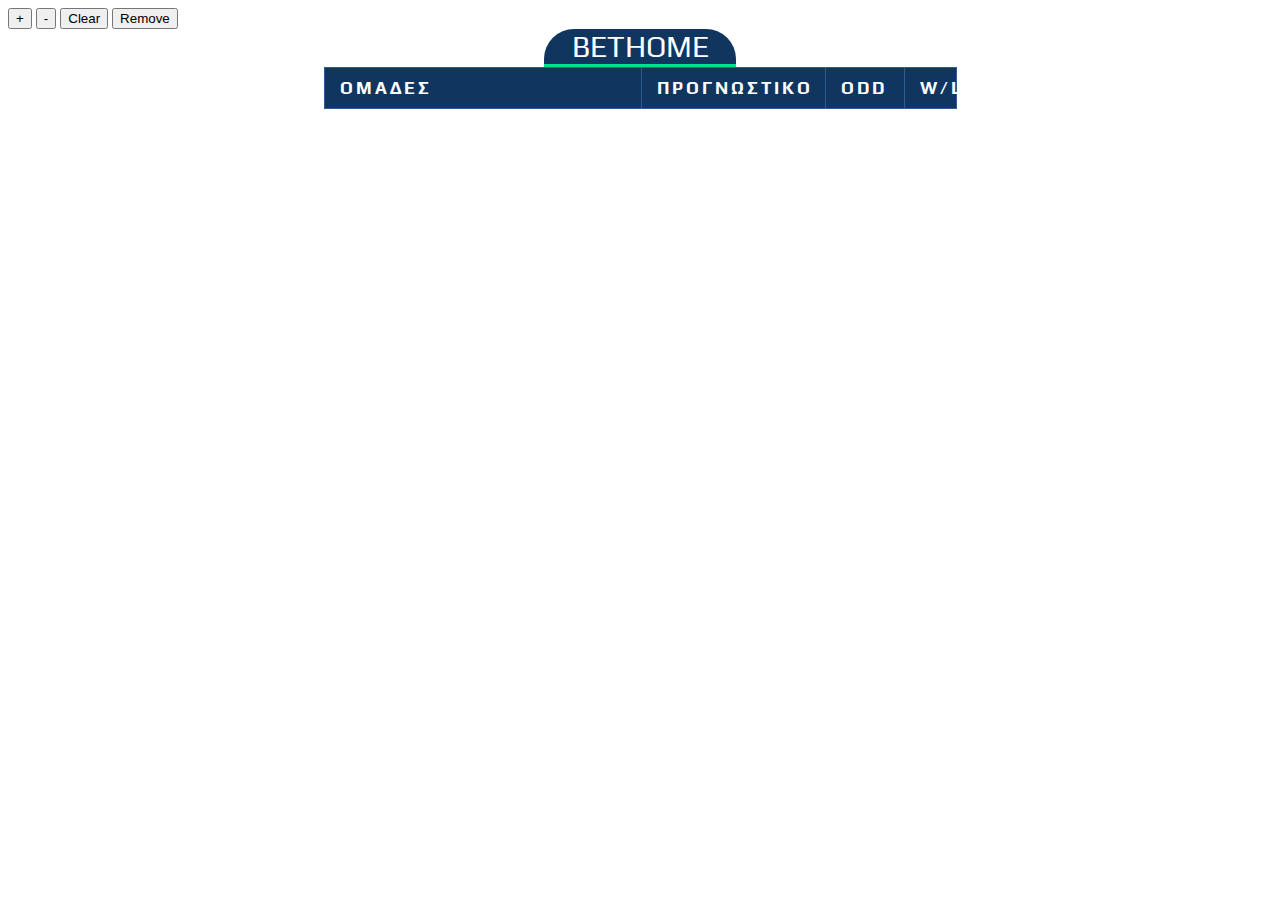
<file: index.html>
<!DOCTYPE html>
<html lang="en">

<head>
  <meta http-equiv="X-Frame-Options" content="allow">

  <meta charset="UTF-8">   
  <meta name="viewport" content="width=device-width, initial-scale=1.0">
  <title>Team Results Table</title>
  <link rel="stylesheet" href="stylesheet.css">
</head>

<body>

  <button type="button" onclick="addRow()">+</button>
  <button type="button" onclick="removeRow()">-</button>
  <!-- Add this button in your HTML -->
  <button type="button" onclick="clearAllData()">Clear</button>
  <button type="button" onclick="removeEmptyRows()">Remove</button>

  <div class="content">

    <h1 class="title">
      Bethome
    </h1>
    <div class="table-wrapper">
      <table id="resultsTable">
        <thead>
          <tr>
            <th>ΟΜΑΔΕΣ</th>
            <th>ΠΡΟΓΝΩΣΤΙΚΟ</th>
            <th>ODD</th>
            <th>W/L</th>
          </tr>
        </thead>
        <tbody id="tableBody" class="scrollable-tbody">
          <!-- Table rows will be added dynamically here -->
        </tbody>
      </table>
    </div>
  </div>
  <script src="script.js"></script>
</body>
</html>
</file>
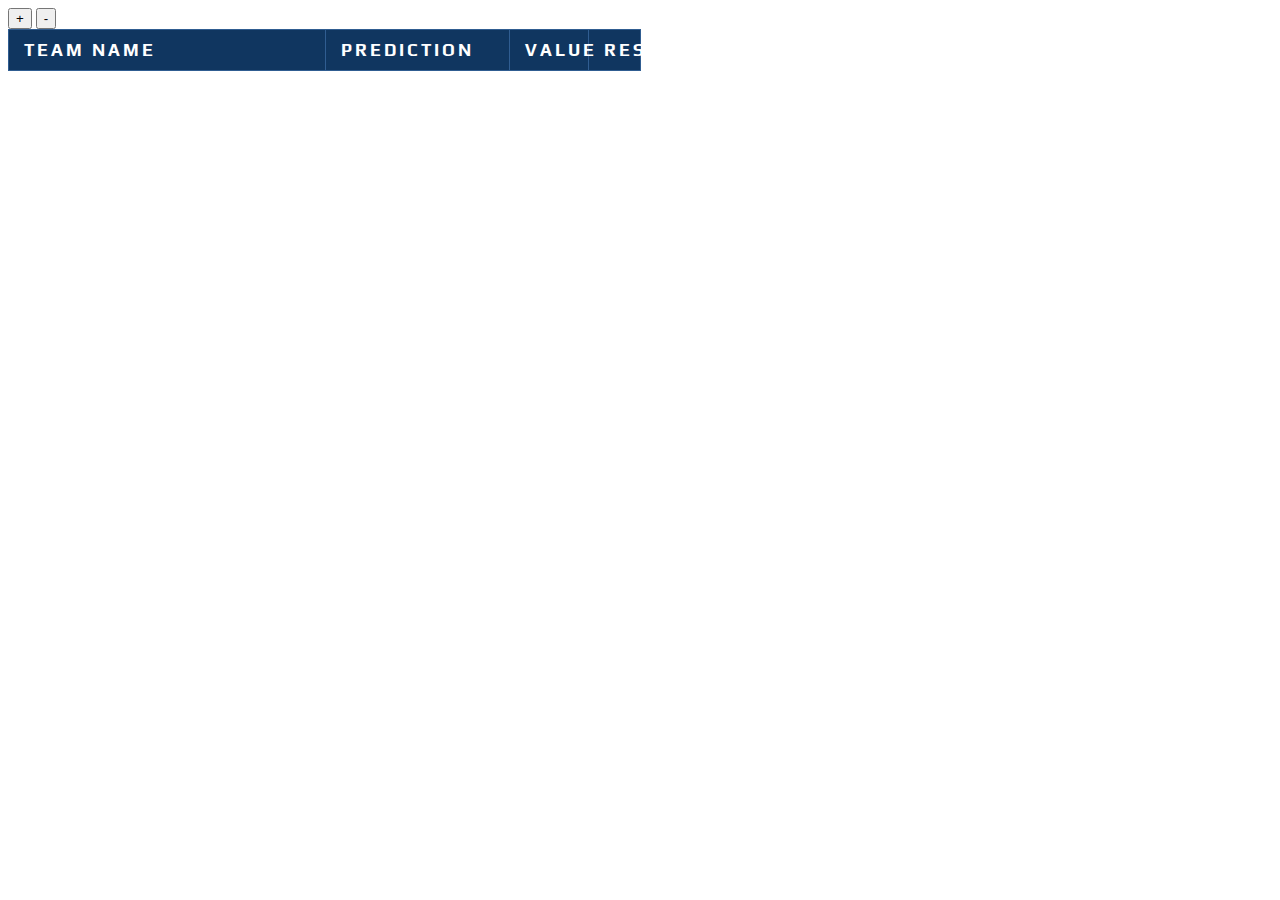
<file: form.html>
<!DOCTYPE html>
<html lang="en">
<head>
  <meta charset="UTF-8">
  <meta name="viewport" content="width=device-width, initial-scale=1.0">
  <title>Team Results Table</title>
  <link rel="stylesheet" href="stylesheet.css">
</head>
<body>

  <button type="button" onclick="addRow()">+</button>
  <button type="button" onclick="removeRow()">-</button>

  <table id="resultsTable">
    <thead>
      <tr>
        <th>Team Name</th>
        <th>Prediction</th>
        <th>Value</th>
        <th>Result</th>
      </tr>
    </thead>
    <tbody id="tableBody">
      <!-- Table rows will be added dynamically here -->
    </tbody>
  </table>

  <script src="C:\Users\vgouzouris\Desktop\DataTable_BetterCollective\script.js"></script>
</body>
</html>
</file>
<file: stylesheet.css>
/* Add this in styles.css */

@import url('https://fonts.googleapis.com/css2?family=Play&display=swap');
.scrollable-tbody::-webkit-scrollbar {
  display: none; /* for Chrome, Safari, and Opera */
}
.scrollable-tbody {
  -ms-overflow-style: none;  /* IE and Edge */
  scrollbar-width: none;  /* Firefox */
  display: block;
  max-height: 1150px; /* Adjust based on your needs */
  overflow-y: auto;
  overflow-x: hidden;
}
.table-wrapper{
  display: flex;
    justify-content: center;
}

thead, tbody tr {
  display: table;
  width: 100%;
  table-layout: fixed; /* This ensures that the columns stay aligned */
}
tbody {
  display: block;
  width: 100%;
  overflow: auto;
}
body {
  font-family: 'Play', sans-serif;

}

.content {
  display: flex;
  flex-direction: column;
  align-content: center;
  justify-content: center;
  align-items: center;
}


.title {
  margin: 0 auto;
  padding: 0 auto;
width: 12rem;
  font-size: 30px;
  color: #fff;
  text-transform: uppercase;
  font-weight: 300;
  text-align: center;
  background-color: #103660;
  border-bottom: 3px solid #00e192;
  border-radius: 30px 30px 0px 0px;
}

.tbl-content {

  margin-top: 0px;

}

table {
  width: 50%; /* Specify a width for the table */
  table-layout: fixed; /* Use fixed layout for the table */
  border-radius: 30px;

  background-color: #103660;
 border-spacing: 0;
  border-collapse: collapse; /* Add this to ensure that the border spacing doesn't affect the layout */
}

th,
td {
  border: 1px solid #305d91;
  padding: 0.25em 0.5em;
  text-align: left;
  vertical-align: top;
  padding: 15px;
  text-align: left;
  vertical-align: middle;
  color: #606060;
  font-size: 1.8rem;
  font-weight: 600;
  letter-spacing: 3px;
  line-height: 1;
  text-transform: uppercase;

  
}

th {
  padding: 20px 15px;
  text-align: left;
  font-size: 1.1rem;
  font-weight: 700;
  line-height: 0;
  color: #fff;
  text-transform: uppercase;
  background-color: #103660;
  color: white;
}


th:nth-child(1), td:nth-child(1) { width: 55%; }
th:nth-child(2), td:nth-child(2) { width: 30%; }
th:nth-child(3), td:nth-child(3) { width: 10%; }
th:nth-child(4), td:nth-child(4) { width: 5%; }

td {
  white-space: normal; /* This will allow the text to wrap */
  word-wrap: break-word; /* This will break the word at the end of the line */
}

tr {
  transition: all 1s ease-in-out;
}


/* tr.slide-out {
  position: relative;
  left: 100%;

}

tr.slide-in {
  transform: translateX(-100%);
} */

.win-row {
  background-color: #27ae60;
  /* Green background for wins */
}

.loss-row {
  background-color: #e74c3c;
  /* Red background for losses */
}
</file>
